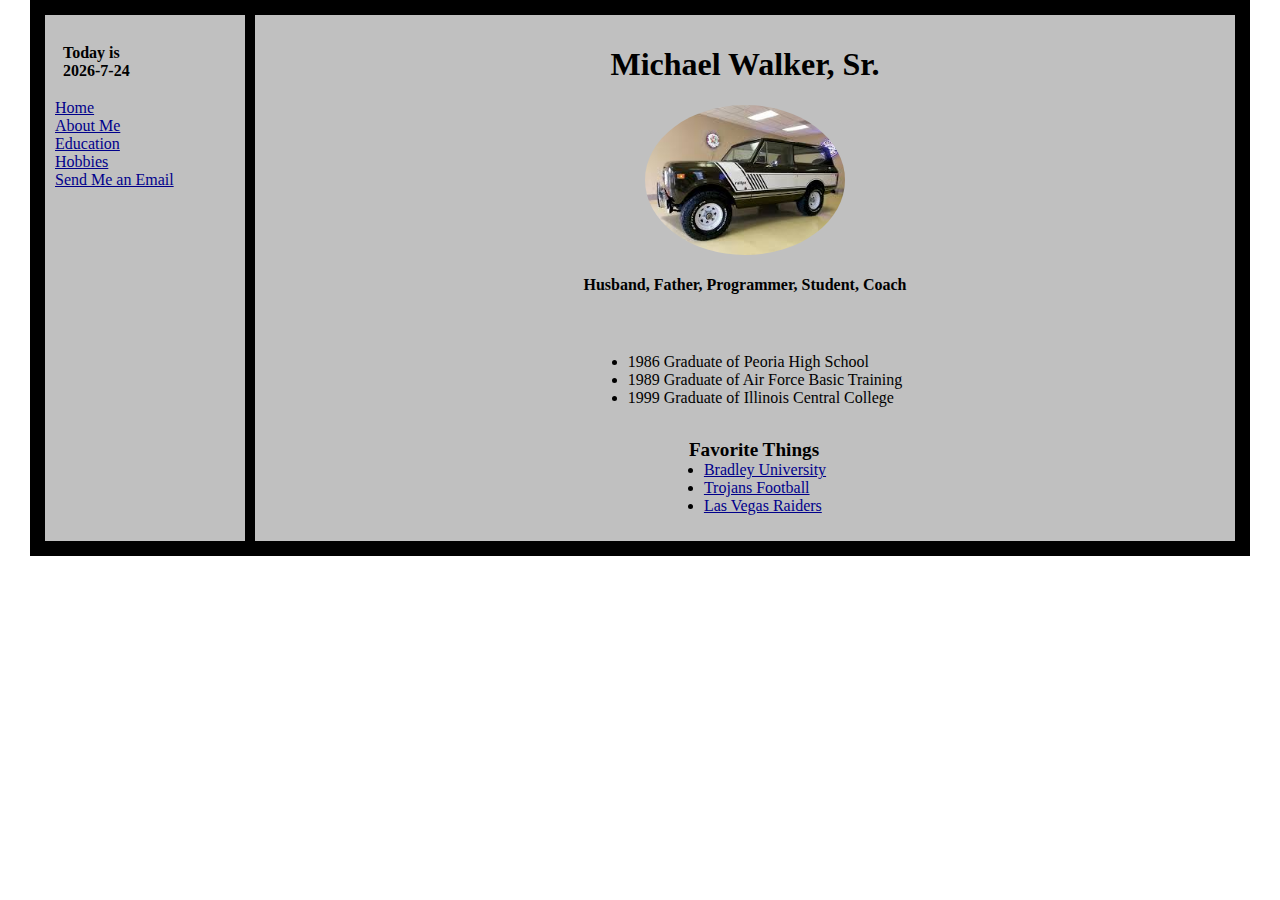
<file: index.html>
<!DOCTYPE html>
<html>

  <head>
	  <!-- Setting the CSS Style Sheet file-->
	<link rel="stylesheet" type="text/css" href="style.css">
    <title>Michael Walker Sr</title>
	<script src="jsdate.js"></script>
  </head>
  
  <body body onload="myDate()">
	<div class="wrapper"> <!-- Sets the wrapper class that the main pages sit on -->
		<div class="left"> <!-- Sets the left nav bar -->
			<p id="formDate" style="color:black; "></p>
			<a href="index.html">Home</a>
			<a href="about.html">About Me</a>
			<a href="education.html">Education</a>
			<a href="hobbies.html">Hobbies</a>
		  	<a href="mailto:mike@bradley.edu?subject=From Michael Walker Website">Send Me an Email</a>		  
		</div>
		<div class="right"><!-- Sets the right window for the site content -->
			<h1>Michael Walker, Sr.</h1>
		  	<img class="profile-picture" src="images/scout.jfif" width="200" alt="Scout" />
		  	<h4>Husband, Father, Programmer, Student, Coach</h4>			
		  	<ul class="bio-links">
				  <li>1986 Graduate of Peoria High School</li>
				  <li>1989 Graduate of Air Force Basic Training</li>
				  <li>1999 Graduate of Illinois Central College</li>
		  	</ul>

			<ul class="social-links" aria-label="Favorite Things"> <!-- Unorerded list of some of my favorite web places -->
				<li><a href="https://bradley.edu/admissions/" target="_blank">Bradley University</a></li>
				<li><a href="https://thollis84.wixsite.com/ebtrojansfootball" target="_blank">Trojans Football</a></li>
				<li><a href="https://www.raiders.com/" target="_blank">Las Vegas Raiders</a></li>
			</ul>
		</div>
	</div> 
</body>

</html>
</file>
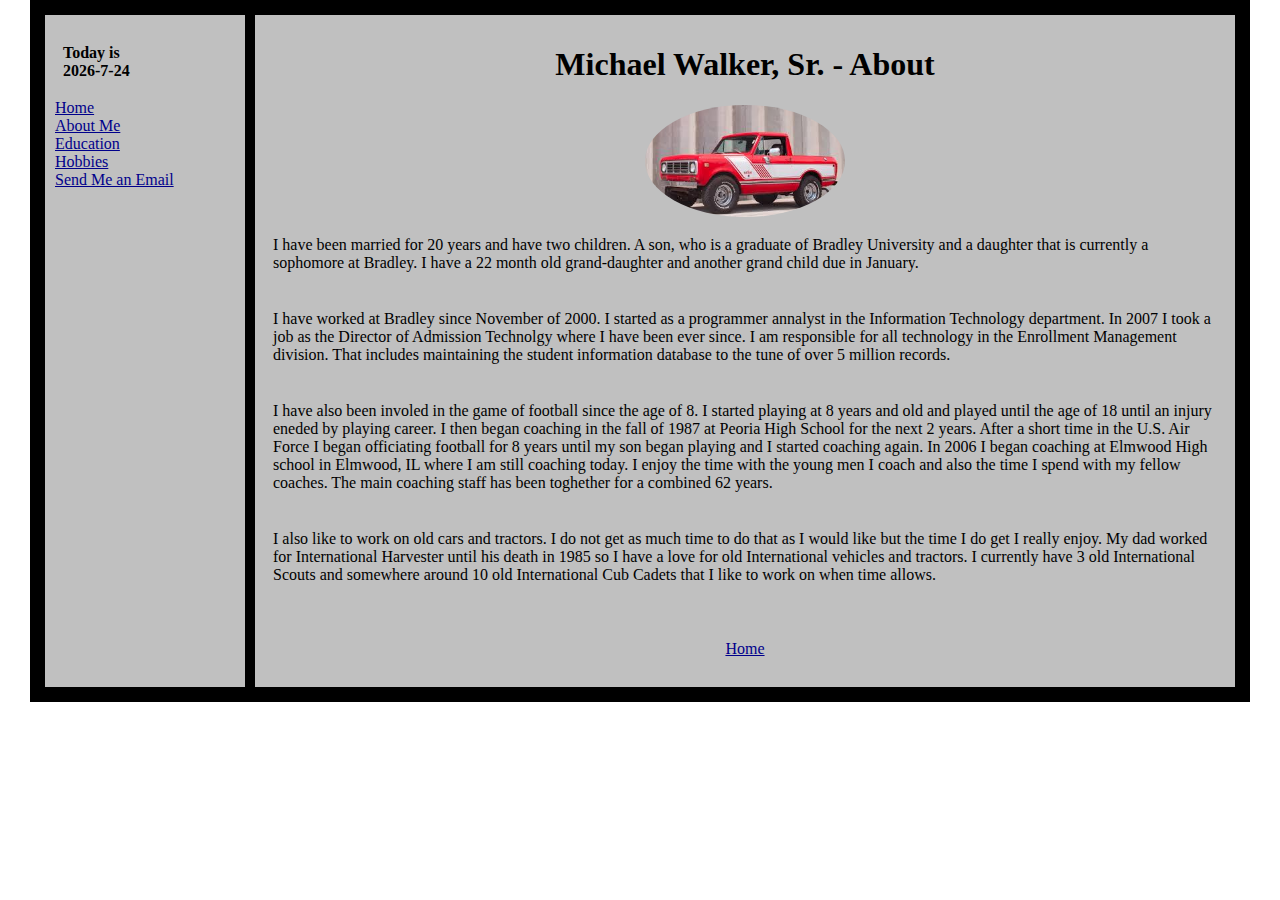
<file: about.html>
<!DOCTYPE html>
<html>
  <head>
	  <!-- Setting the CSS Style Sheet file-->
	<link rel="stylesheet" type="text/css" href="style.css">
    <title>Michael Walker Sr</title>
	<script src="jsdate.js"></script>
  </head>
  
  <body body onload="myDate()">
   <div class="wrapper"> <!-- Sets the wrapper class that the main pages sit on -->
		<div class="left"> <!-- Sets the left nav bar -->
			<p id="formDate" style="color:black; "></p>
			<a href="index.html">Home</a>
			<a href="about.html">About Me</a>
			<a href="education.html">Education</a>
			<a href="hobbies.html">Hobbies</a>
		  	<a href="mailto:mike@bradley.edu?subject=From Michael Walker Website">Send Me an Email</a>		
		</div>
		<div class="right"> <!-- Sets the right window for the site content -->
			<h1>Michael Walker, Sr. - About</h1>
			<img class="profile-picture" src="images/scout2.jfif" width="200" alt="Scout" />	
			<p>
			  I have been married for 20 years and have two children. A son, who is a graduate of Bradley University and a daughter that is currently a sophomore at Bradley. I have a 22 month old grand-daughter and another grand child due in January. 
			</p>
			<p>
			I have worked at Bradley since November of 2000. I started as a programmer annalyst in the Information Technology department. In 2007 I took a job as the Director of Admission Technolgy where I have been ever since. I am responsible for all technology in the Enrollment Management division. That includes maintaining the student information database to the tune of over 5 million records.
			</p>
			
			<p>
			I have also been involed in the game of football since the age of 8. I started playing at 8 years and old and played until the age of 18 until an injury eneded by playing career. I then began coaching in the fall of 1987 at Peoria High School for the next 2 years. After a short time in the U.S. Air Force I began officiating football for 8 years until my son began playing and I started coaching again. In 2006 I began coaching at Elmwood High school in Elmwood, IL where I am still coaching today. I enjoy the time with the young men I coach and also the time I spend with my fellow coaches. The main coaching staff has been toghether for a combined 62 years.  
			</p>
			<p>
			I also like to work on old cars and tractors. I do not get as much time to do that as I would like but the time I do get I really enjoy. My dad worked for International Harvester until his death in 1985 so I have a love for old International vehicles and tractors. I currently have 3 old International Scouts and somewhere around 10 old International Cub Cadets that I like to work on when time allows.<br> <br>
			</p>
			<p><a href="index.html">Home</a></p> <!-- Link to send the pages back to the main index.html -->
	  </div>
</div>  
</body>
</html>
</file>
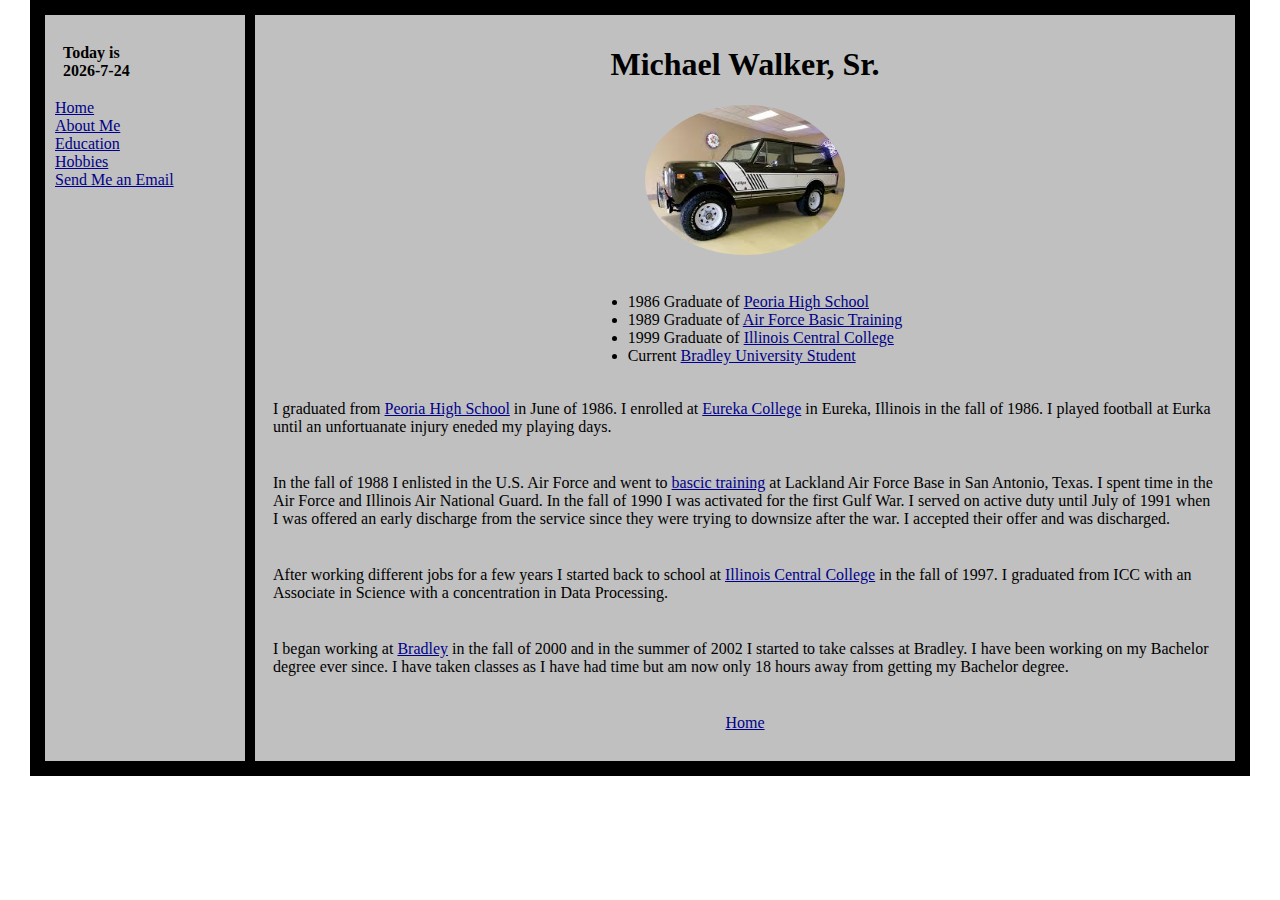
<file: education.html>
<!DOCTYPE html>
<html>

  <head>
	<!-- Setting the CSS Style Sheet file-->
	<link rel="stylesheet" type="text/css" href="style.css">
    <title>Michael Walker Sr</title>
	<script src="jsdate.js"></script>
</head>

<body body onload="myDate()">
	<div class="wrapper"> <!-- Sets the wrapper class that the main pages sit on -->
		<div class="left"> <!-- Sets the left nav bar -->
			<p id="formDate" style="color:black; "></p>
			<a href="index.html">Home</a>
			<a href="about.html">About Me</a>
			<a href="education.html">Education</a>
			<a href="hobbies.html">Hobbies</a>
		  	<a href="mailto:mike@bradley.edu?subject=From Michael Walker Website">Send Me an Email</a>		
		</div>
		<div class="right"> <!-- Sets the right window for the site content -->
			<h1>Michael Walker, Sr.</h1>
		  	<img class="profile-picture" src="images/scout.jfif" width="200" alt="Scout" />
		  	<ul class="bio-links">
				  <li>1986 Graduate of <a href="https://www.peoriapublicschools.org/phs" target="_blank">Peoria High School</a></li>
				  <li>1989 Graduate of <a href="https://www.basictraining.af.mil/" target="_blank">Air Force Basic Training</a></li>
				  <li>1999 Graduate of <a href="https://icc.edu/" target="_blank">Illinois Central College</a></li>
				  <li>Current <a href="https://bradley.edu/" target="_blank">Bradley University Student</a></li>
		  	</ul>
			<p>
			  I graduated from <a href="https://www.peoriapublicschools.org/phs" target="_blank">Peoria High School</a> in June of 1986. I enrolled at <a href="https://www.eureka.edu/" target="_blank">Eureka College</a> in Eureka, Illinois in the fall of 1986. I played football at Eurka until an unfortuanate injury eneded my playing days.  
			</p>
			<p>
			  In the fall of 1988 I enlisted in the U.S. Air Force and went to <a href="https://www.basictraining.af.mil/" target="_blank">bascic training</a> at Lackland Air Force Base in San Antonio, Texas. I spent time in the Air Force and Illinois Air National Guard. In the fall of 1990 I was activated for the first Gulf War. I served on active duty until July of 1991 when I was offered an early discharge from the service since they were trying to downsize after the war. I accepted their offer and was discharged.  
			</p>
			<p>
			  After working different jobs for a few years I started back to school at <a href="https://icc.edu/" target="_blank">Illinois Central College</a> in the fall of 1997. I graduated from ICC with an Associate in Science with a concentration in Data Processing. 
			</p>
			<p>
			  I began working at <a href="https://bradley.edu/" target="_blank">Bradley</a> in the fall of 2000 and in the summer of 2002 I started to take calsses at Bradley. I have been working on my Bachelor degree ever since. I have taken classes as I have had time but am now only 18 hours away from getting my Bachelor degree. 
			</p>
			<p><a href="index.html">Home</a></p> <!-- Link to send the pages back to the main index.html -->
		</div>
	</div> 
</body>

</html>
</file>
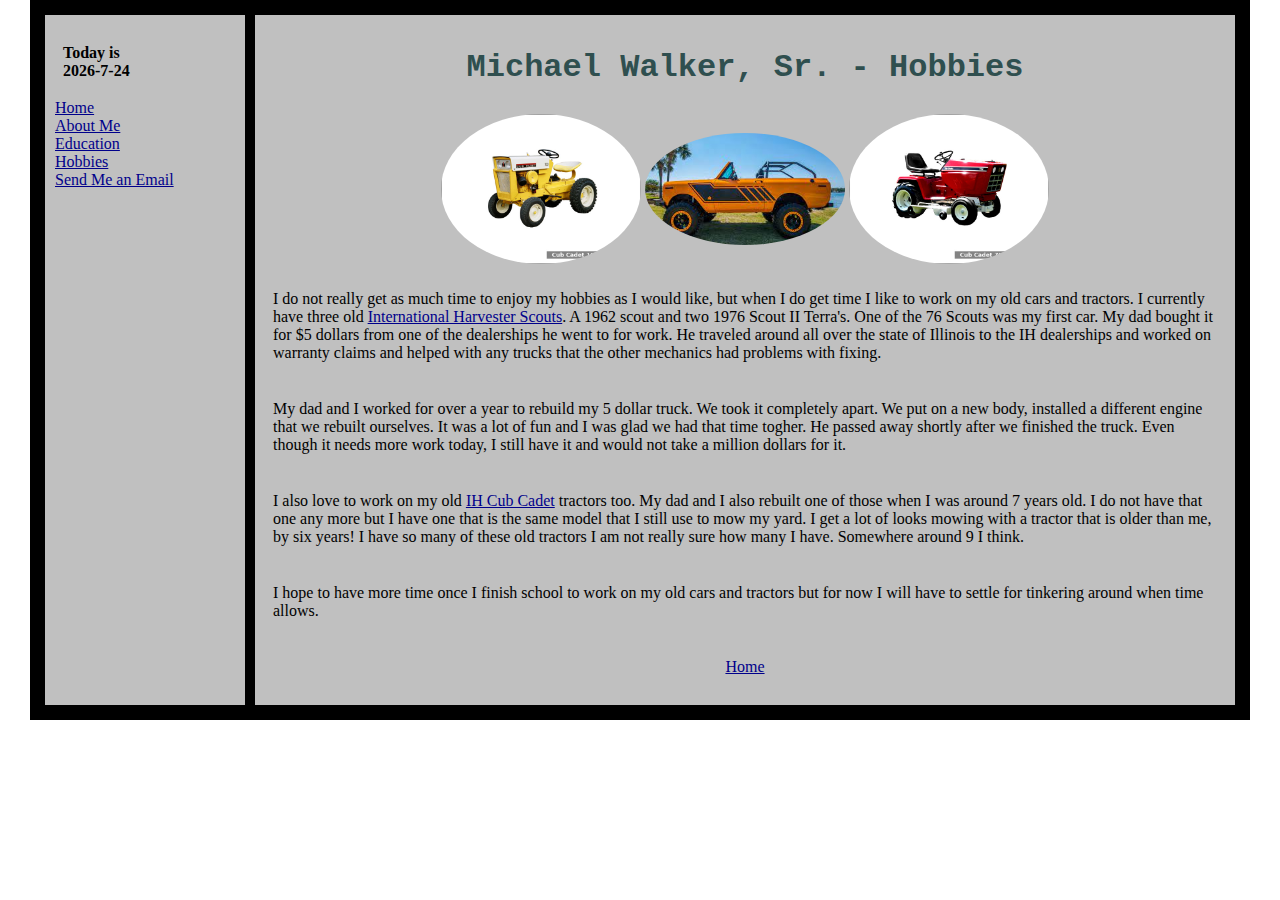
<file: hobbies.html>
<!DOCTYPE html>
<html>
  <head>
	  <!-- Setting the CSS Style Sheet file-->
	<link rel="stylesheet" type="text/css" href="style.css">
    <title>Michael Walker Sr</title>
	<script src="jsdate.js"></script>
  </head>
  
  <body body onload="myDate()">
   <div class="wrapper"><!-- Sets the wrapper class that the main pages sit on -->
		<div class="left"> <!-- Sets the left nav bar -->
			<p id="formDate" style="color:black; "></p>
			<a href="index.html">Home</a>
			<a href="about.html">About Me</a>
			<a href="education.html">Education</a>
			<a href="hobbies.html">Hobbies</a>
		  	<a href="mailto:mike@bradley.edu?subject=From Michael Walker Website">Send Me an Email</a>		
		</div>
		<div class="right"> <!-- Sets the left nav bar -->
			<table> <!-- Table to hold the header for the page photos and title -->
				<tr><td><h1 style="font-family:courier; color:darkslategrey;">Michael Walker, Sr. - Hobbies</h1></td></tr>
				<table> <!-- Table to hold images -->
					<tr>
					<td><img class="profile-picture" src="images/100.jpg" width="200" alt="Cub 100" /></td>
					<td><img class="profile-picture" src="images/scout3.jfif" width="200" alt="Scout" /></td>
					<td><img class="profile-picture" src="images/782.jpg" width="200" alt="Cub 782" /></td>
					</tr>
				</table>
			</table>
			<p>
			  I do not really get as much time to enjoy my hobbies as I would like, but when I do get time I like to work on my old cars and tractors. I currently have three old <a href="https://en.wikipedia.org/wiki/International_Harvester_Scout" target="_blank">International Harvester Scouts</a>. A 1962 scout and two 1976 Scout II Terra's. One of the 76 Scouts was my first car. My dad bought it for $5 dollars from one of the dealerships he went to for work. He traveled around all over the state of Illinois to the IH dealerships and worked on warranty claims and helped with any trucks that the other mechanics had problems with fixing.  
			</p>
			<p>
			My dad and I worked for over a year to rebuild my 5 dollar truck. We took it completely apart. We put on a new body, installed a different engine that we rebuilt ourselves. It was a lot of fun and I was glad we had that time togher. He passed away shortly after we finished the truck. Even though it needs more work today, I still have it and would not take a million dollars for it.
			</p>
			
			<p>
			I also love to work on my old <a href="https://www.farmcollector.com/tractors/tough-international-harvester-cub-cadet/" target="_blank">IH Cub Cadet</a> tractors too. My dad and I also rebuilt one of those when I was around 7 years old. I do not have that one any more but I have one that is the same model that I still use to mow my yard. I get a lot of looks mowing with a tractor that is older than me, by six years! I have so many of these old tractors I am not really sure how many I have. Somewhere around 9 I think.  
			</p>
			<p>
			I hope to have more time once I finish school to work on my old cars and tractors but for now I will have to settle for tinkering around when time allows.
			</p>
			<p><a href="index.html">Home</a></p> <!-- Link to send the pages back to the main index.html -->
	  </div>
</div>  
</body>
</html>
</file>
<file: style.css>
/*Body Style Display flex will control for screen size*/
body {
  display: flex;
  align-items: center;
  justify-content: center;
  height: 100%;
  margin: 0px;
  padding: 0px;
}
p
{
	padding: 3px 8px 3px 8px;	
}

h4 {
	text-align: center
}

.wrapper {
  background-color: black; 
  max-width: 100%;
  width: 1200px;	
  display: flex;
  flex-direction: row;
  height: 80%;
  padding: 10px 10px 10px 10px;
}
/* Sets Left and Right style for both*/
.left, .right {
  background-color: silver;
  margin: 5px;
  flex: 1;
  display: flex;
  flex-direction: column;
  /* justify-content: center; */
  padding: 10px 10px 10px 10px;	
}
/* Sets Left specific style */
.left {
  max-width: 15%;
  align-items: left;
  justify-content: top;
}
/* Sets Right specific style */
.right {
  max-width: 85%;
  align-items: center;
  justify-content: center;
}
/* Puts a round look around profile pictures */
.profile-picture {
  border-radius: 50%;
}
/*  Unordered List Styles */
ul:before{
    content:attr(aria-label);
    font-size:120%;
    font-weight:bold;
    margin-left:-15px;
}
/* Setting the Style for hyper-links */
/* unvisited link */
a:link {
  color: darkblue;
}
/* visited link */
a:visited {
  color: royalblue;
}
/* mouse over link */
a:hover {
  color: blueviolet;
}
/* selected link */
a:active {
  color: blue;
}
</file>
